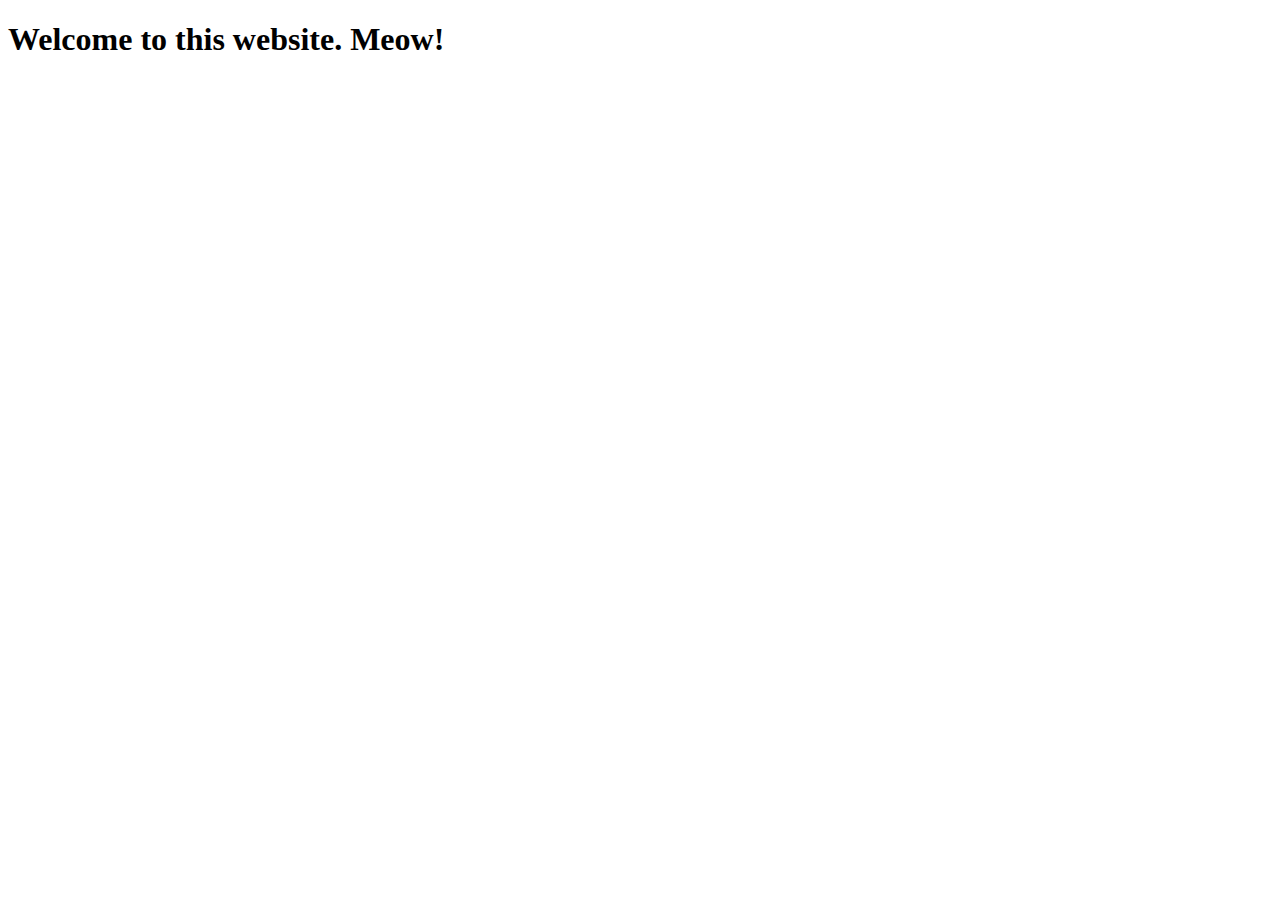
<file: mywebsite.html>
<!DOCTYPE html>
<html lang="en">
<head>
    <meta charset="UTF-8">
    <meta name="viewport" content="width=device-width, initial-scale=1.0">
    <meta http-equiv="X-UA-Compatible" content="ie=edge">
    <title>The Cat's Meow</title>
</head>
<body>
    <h1>Welcome to this website. Meow!</h1>
    

</body>
</html>
</file>
